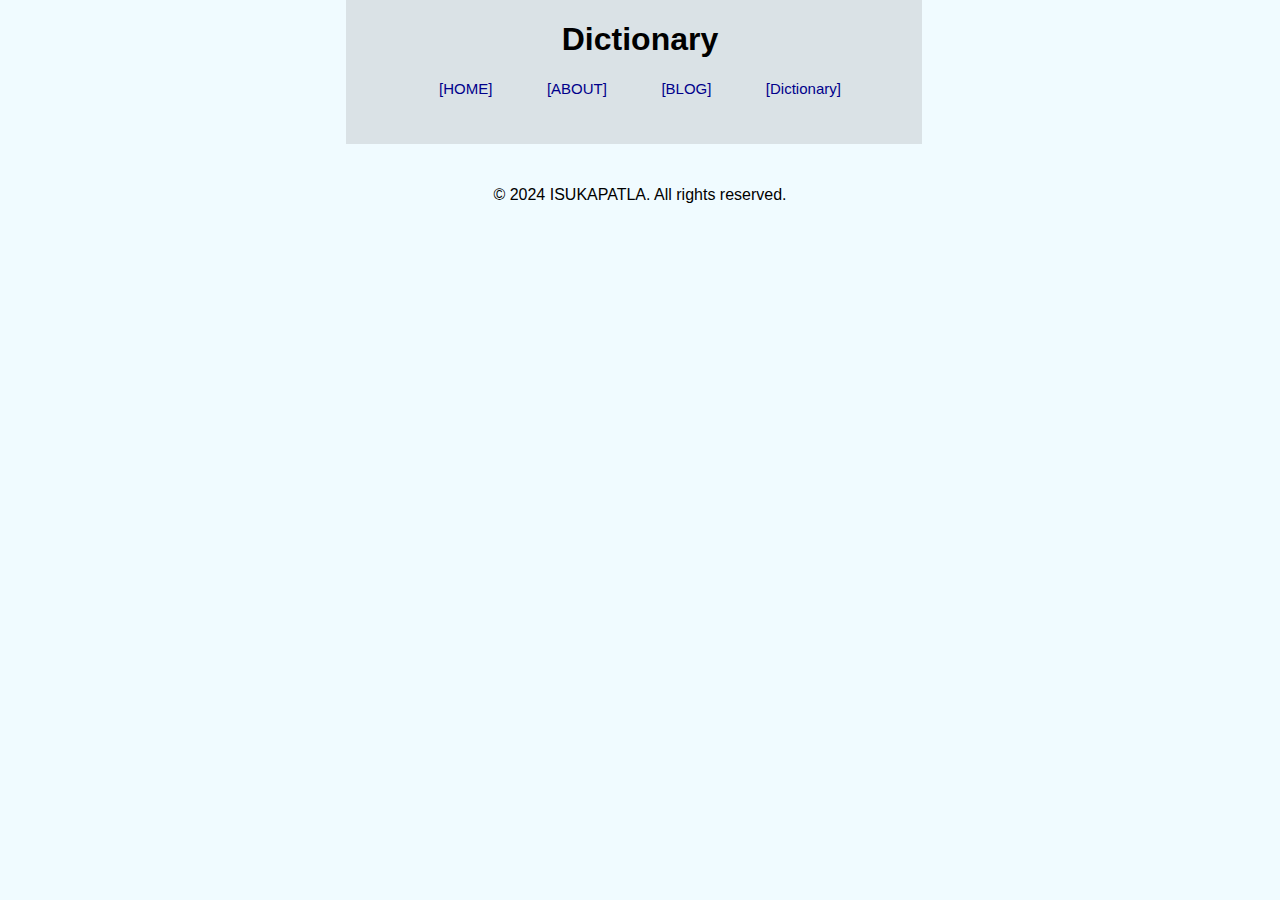
<file: index.html>
<!DOCTYPE html>
<html lang="en">

<head>
    <meta charset="UTF-8">
    <meta name="viewport" content="width=device-width, initial-scale=1.0">
    <link rel="stylesheet" href="css/style.css">
    <title>Dictionary</title>
    <script src=""></script>
    <style>
        body {
            background-color:#f0fbff;
            color: black;
            font-family: Arial, sans-serif;
            margin: 0;
            padding: 0;
        }

        .container 
        {
        display: flex;
        justify-content: center;
        align-items: center;
        height: 100vh;
        flex-direction: column;
        }

    .search-container 
    {
        margin-bottom: 20px;
        height: 100;
        justify-content: center;
        align-items: center;
        display: flex;
        
    }

    .search-input 
    {
        width: 200px;
        padding: 10px;

    }

    .search-button 
    {
        padding: 10px 20px;
        cursor: pointer;
    }

    .dictionary-result 
    {
        text-align: center;
    }

        .search-input
        {
            height :50px;
            width: 300px;
        }

        .header{
            text-align: justify;
            padding-left: 400px;
            border-left: 400px;
            margin: 300 auto;
            display: inline-block;
        }
    </style>
</head>

<body>
    <header>
        <h1 style="text-align: center;">Dictionary</h1>
    </header>    
    <main>
        <div class="nav">
            <ul>
                <li><a href="index.html">[HOME]</a></li>
                <li><a href="pages/about.html">[ABOUT]</a></li>
                <li><a href="pages/blog.html">[BLOG]</a></li>
                <li><a href="pages/dictionary.html">[Dictionary]</a></li>

    
            </ul>
        </div>
        <div class = "box"></div>
        <br>
        <br>
        <br>
        <br>
        
    <footer>
        
        <p style="text-align: center;">&copy; 2024 ISUKAPATLA. All rights reserved.</p>
    </footer>
</body>
</html>
</file>
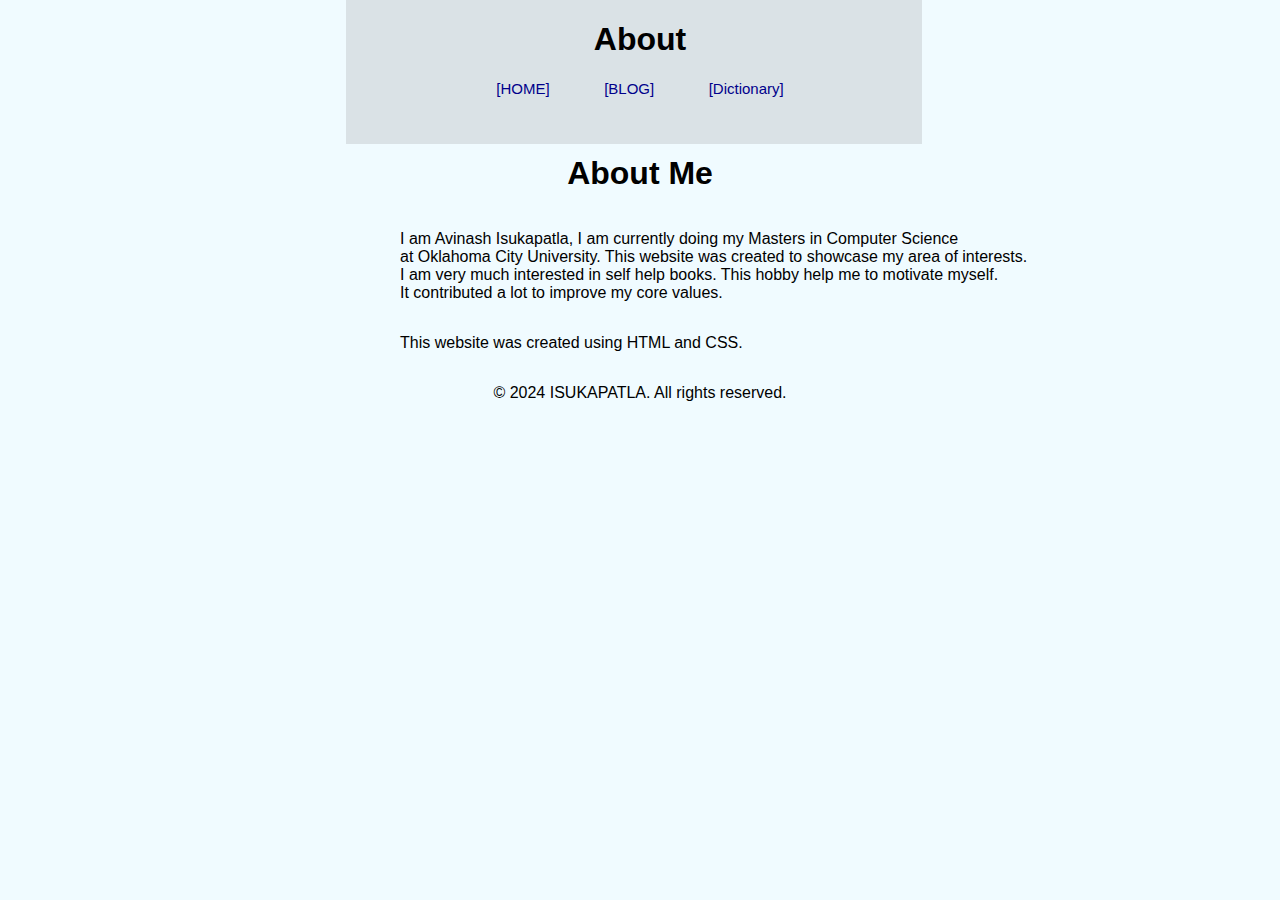
<file: pages/about.html>
<!DOCTYPE html>
<html lang="en">
<head>
    <meta charset="UTF-8">
    <meta name="viewport" content="width=device-width, initial-scale=1.0">
    <link rel="stylesheet" href="..\css/about.css">
    <title>ISUKAPATLA - About</title>
    <style>
        

        body {
            background-color:#f0fbff;
            color: black;
            font-family: Arial, sans-serif;
            margin: 0;
            padding: 0;
        }
        .container
        {
            width: 80%;
        }
        

        .paragraph{
            text-align: justify;
            padding-left: 400px;
            border-left: 400px;
            margin: 300 auto;
            display: inline-block;
        }

        
    </style>
</head>
<body>
    <header>
            <h1 style="text-align: center;">About</h1>
    </header>
            <div class="nav">
            <ul>
                <li><a href="../index.html">[HOME]</a></li>
                
                <li><a href="blog.html">[BLOG]</a></li>
                <li><a href="dictionary.html">[Dictionary]</a></li>
            </ul>
        </div>
        <div class = "box"></div>
    <main>
        <br>
        <br>
        <h1 style="text-align: center;">About Me</h1>
        <p class="paragraph">I am Avinash Isukapatla, I am currently doing my Masters in Computer Science <br>
            at Oklahoma City University. This website was created to showcase my area of interests.<br>
             I am very much interested in self help books. This hobby help me to motivate myself. <br>It contributed a lot to improve my core values.</p>
        <p class="paragraph">This website was created using HTML and CSS.</p>
    </main>
    <footer>
        <p style="text-align: center;">&copy; 2024 ISUKAPATLA. All rights reserved.</p>
    </footer>
</body>
</html>
</file>
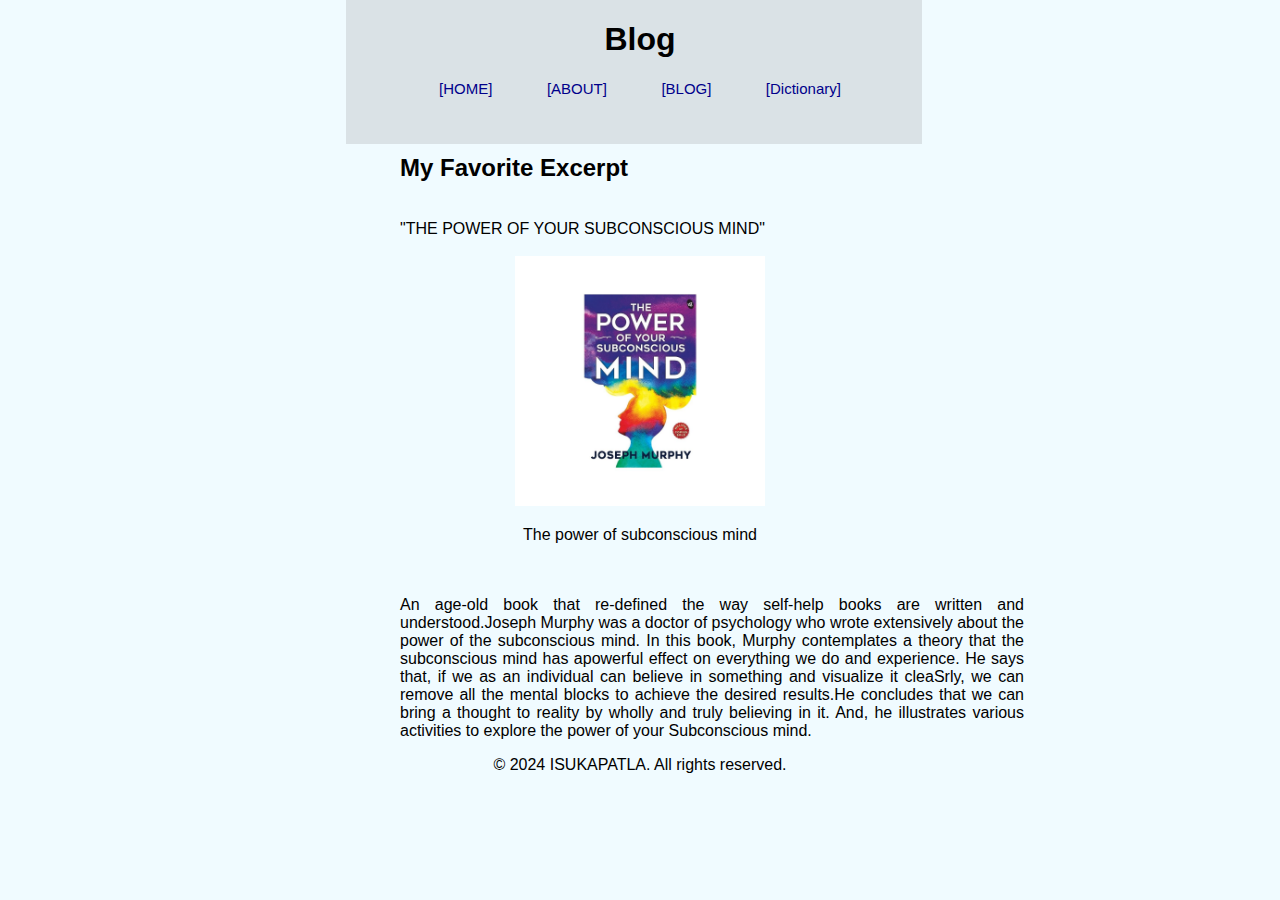
<file: pages/blog.html>
<!DOCTYPE html>
<html lang="en">
<head>
    <meta charset="UTF-8">
    <meta name="viewport" content="width=device-width, initial-scale=1.0">
    <link rel="stylesheet" href="..\css/blog.css">
    <title>ISUKAPATLA - Blog</title>
    <style>
        body {
            background-color:#f0fbff;
            color:black;
            font-family: Arial, sans-serif;
            margin: 0;
            padding: 0;
        }
        
        .container
        {
            width: 80%;
        }

        .paragraph{
            text-align: justify;
            padding-left: 400px;
            border-left: 400px;
            margin: 300 auto;
            display: inline-block;
        }

        container
        {
            width: 80%;
        }

        .header{
            text-align: justify;
            padding-left: 400px;
            border-left: 400px;
            margin: 300 auto;
            display: inline-block;
        }


        .image-comtainer
        {
            text-align: center;
        }

        .image-comtainer img
        {
            max-width: 25%;
            max-height: 25%;
        }

        
    </style>
</head>
<body>
    <header>
        <h1 style="text-align: center;">Blog</h1>
    </header>
        <div class="nav">
            <ul>
                <li><a href="../index.html">[HOME]</a></li>
                <li><a href="about.html">[ABOUT]</a></li>
                <li><a href="blog.html">[BLOG]</a></li>
                <li><a href="dictionary.html">[Dictionary]</a></li>
            </ul>
        </div>
        <div class = "box"></div>
    <main>
        <header>
        <br>
        <br>
        <h2 class="header">My Favorite Excerpt</h2>
        <br>
        <br>

        
        <p1 class="paragraph">"THE POWER OF YOUR SUBCONSCIOUS MIND"</p1>
        <br>
        <br>
        <div class="image-comtainer">
        <img alt="The Power Of subconscious mind" width ="250 px" src ="Thepowerofsubconciousmind.jpg">
        <p class="The power of subconscious mind">The power of subconscious mind</p>
        </div>
        <br>
        <br>
        <div class="container">
        <p4 class="paragraph">
        An age-old book that re-defined the way self-help books are written and understood.Joseph Murphy was a doctor of psychology who wrote extensively about the 
        power of the subconscious mind. In this book, Murphy contemplates a theory that the subconscious mind has apowerful effect on everything we do and experience. He says that, if we as an individual 
        can believe in something and visualize it cleaSrly, we can remove all the mental blocks to achieve the desired results.He concludes that we can bring a thought to reality by 
        wholly and truly believing in it. And, he illustrates various activities to explore the power of your Subconscious mind.
         </p4>
        </div>      
    </main>
    <footer>
        <p style="text-align: center;">&copy; 2024 ISUKAPATLA. All rights reserved.</p>
    </footer>
</body>
</html>
</file>
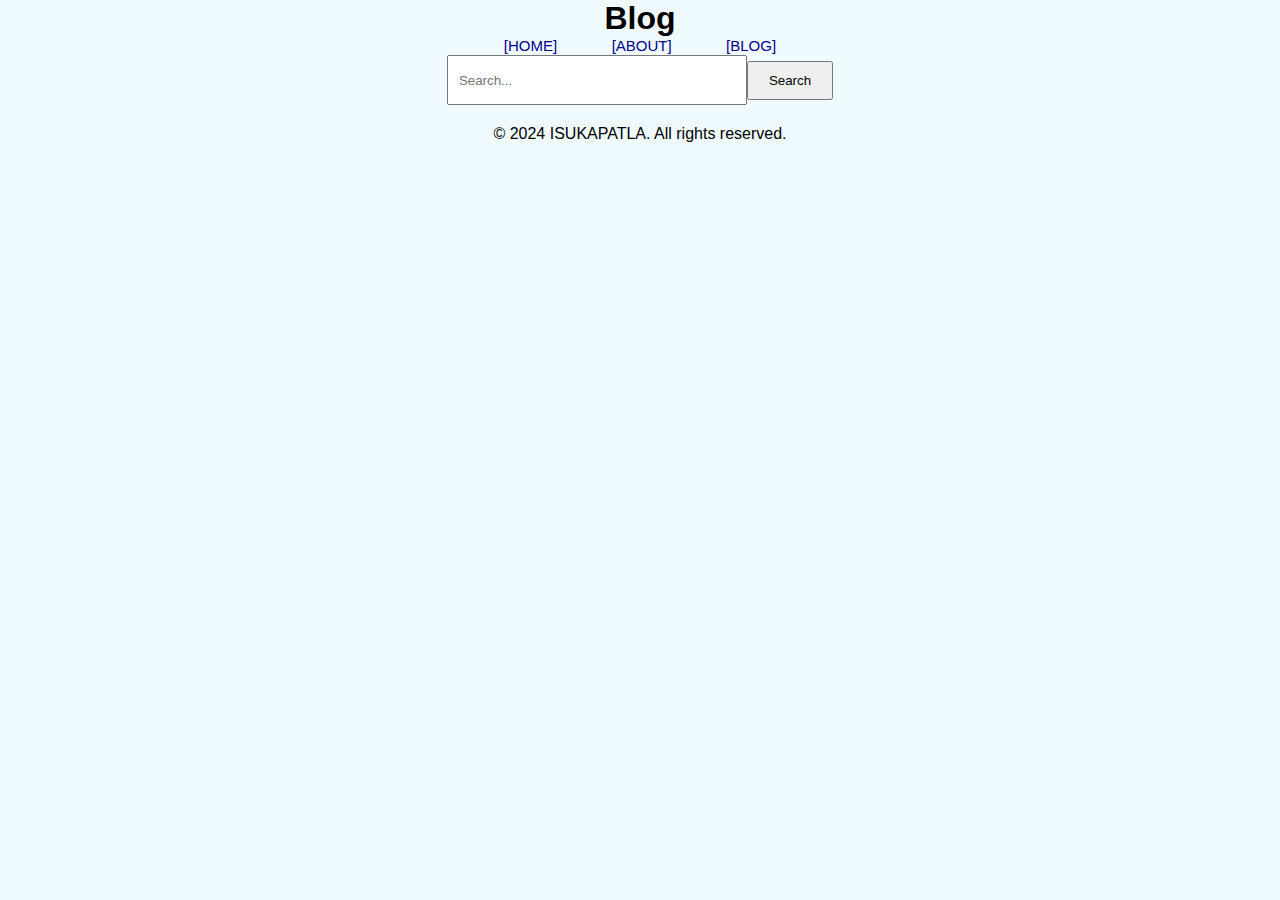
<file: pages/dictionary.html>
<!DOCTYPE html>
<html lang="en">
<head>
    <meta charset="UTF-8">
    <meta name="viewport" content="width=device-width, initial-scale=1.0">
    <link rel="stylesheet" href="..\css/dictionary.css">
    <title>Isukapatla-dictionary</title>
    <style>
        body {
            background-color:#f0fbff;
            color:black;
            font-family: Arial, sans-serif;
            margin: 0;
            padding: 0;
        }
        
        .container
        {
            width: 80%;
        }

        .paragraph{
            text-align: justify;
            padding-left: 400px;
            border-left: 400px;
            margin: 300 auto;
            display: inline-block;
        }

        container
        {
            width: 80%;
        }

        .header{
            text-align: justify;
            padding-left: 400px;
            border-left: 400px;
            margin: 300 auto;
            display: inline-block;
        }
        body {
            background-color:#f0fbff;
            color: black;
            font-family: Arial, sans-serif;
            margin: 0;
            padding: 0;
        }

        .container 
        {
        display: flex;
        justify-content: center;
        align-items: center;
        height: 100vh;
        flex-direction: column;
        }

    .search-container 
    {
        margin-bottom: 20px;
        height: 100;
        justify-content: center;
        align-items: center;
        display: flex;
        
    }

    .search-input 
    {
        width: 200px;
        padding: 10px;

    }

    .search-button 
    {
        padding: 10px 20px;
        cursor: pointer;
    }

    .dictionary-result 
    {
        text-align: center;
    }

        .search-input
        {
            height :50px;
            width: 300px;
        }

        .header{
            text-align: justify;
            padding-left: 400px;
            border-left: 400px;
            margin: 300 auto;
            display: inline-block;
        }
        
    </style>
</head>
<body>
    <header>
        <h1 style="text-align: center;">Blog</h1>
    </header>
        <div class="nav">
            <ul>
                <li><a href="../index.html">[HOME]</a></li>
                <li><a href="about.html">[ABOUT]</a></li>
                <li><a href="blog.html">[BLOG]</a></li>
                

            </ul>
        </div>
        <div class="search-container">
            <input type="text" class="search-input" id="searchInput" placeholder="Search...">
            <button class="search-button" onclick="searchDictionary()">Search</button>
        </div>
        <div id="results" class="dictionary-result"></div>

    <script src="/js/dictionary.js"></script>

    <footer>
        <p style="text-align: center;">&copy; 2024 ISUKAPATLA. All rights reserved.</p>
    </footer>
</body>
</html>
</file>
<file: css/style.css>
.box{  
     position:absolute; 
     height: 16%; 
     width: 45%; 
     left: 27%;
     top: 0%;
     margin : 0;
     padding : 0;
     background-color: grey;
     box-sizing: border-box;
     color: #fff;
     opacity: .20;
     z-index:-1;
   } 
 

body
{
     margin: o;
     padding: 0;
     background-color: #a2a8d3;
}
.nav ul
{
     list-style: none; 
     padding: 0;
      margin: 0;
     text-align: center;
     z-index: 99;
}
.nav li
{
 display: inline-block;
 text-align: center;
}

.nav a
{
     text-decoration: none;
     text-align: center;
     color: darkblue;
     width: 100;
     display: inline;
     padding: 25px;
     font-size: 15px;
     z-index: 99;
}

.nav a:hover
{
     background-color: white;
}

#search-container
{
     
          width:200px;
          height:50px;
          margin:auto;
          position:absolute;
          top:0;
          bottom:0;
          right:0;
          left:0; 
     
          
}
</file>
